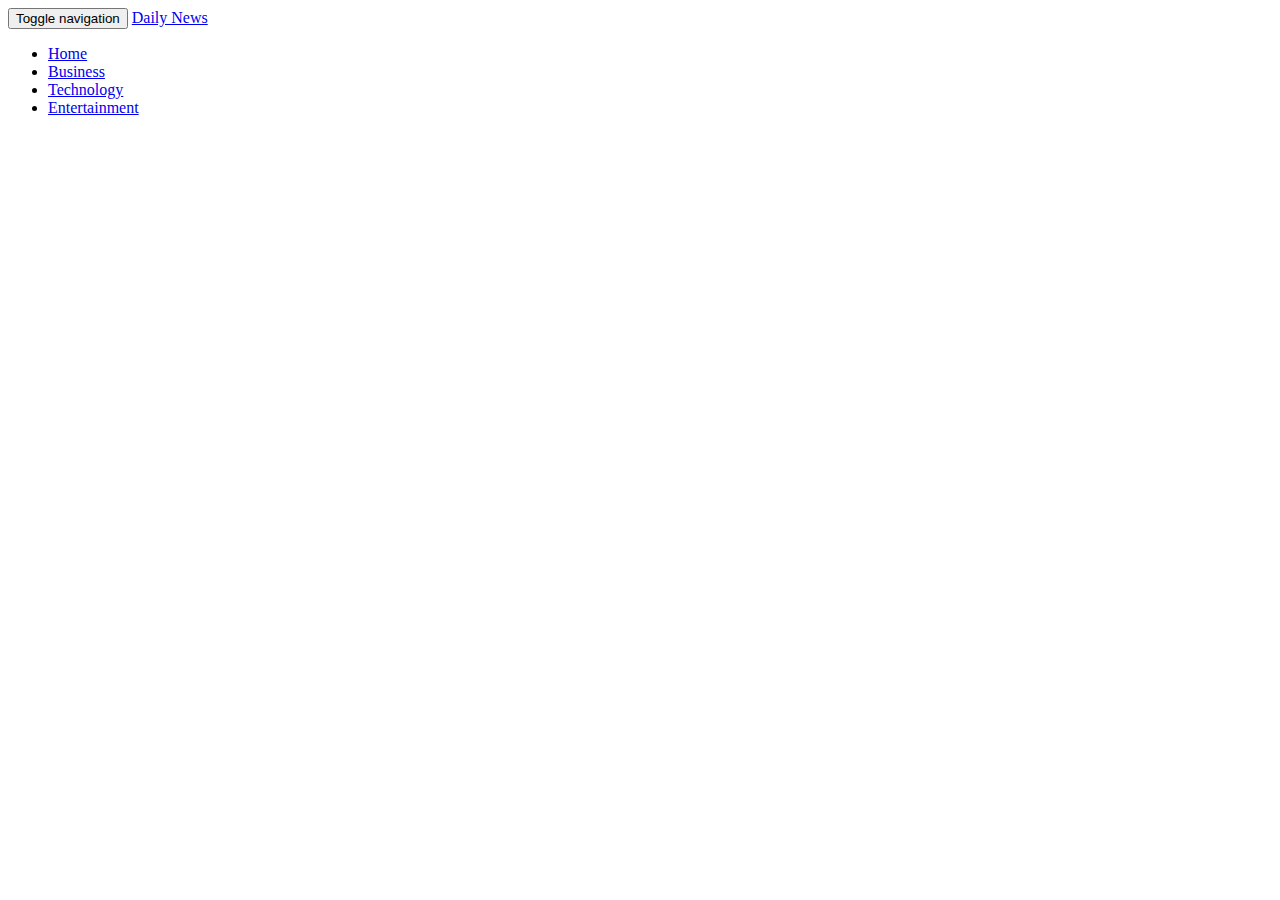
<file: app/templates/navbar.html>
<!DOCTYPE html>
<html>
  <head>
    <meta charset="utf-8">
    <title></title>
  </head>
  <body>
    <div class="navbar navbar-inverse" role="navigation">
        <div class="container-fluid">
            <div class="navbar-header">
                <button type="button" class="navbar-toggle" data-toggle="collapse" data-target=".navbar-collapse">
                  <span class="sr-only">Toggle navigation</span>
                  <span class="icon-bar"></span>
                  <span class="icon-bar"></span>
                  <span class="icon-bar"></span>
                </button>
                <a class="navbar-brand" href="/"> Daily News </a>
            </div>
            <div class="navbar-collapse collapse">
                <ul class="nav navbar-nav">
                    <li><a href="/">Home</a></li> 
                    <li><a href="/">Business</a></li>
                    <li><a href="/">Technology</a></li>
                    <li><a href="/">Entertainment</a></li>
            </div>

        </div>
    </div>
  </body>
</html>
</file>
